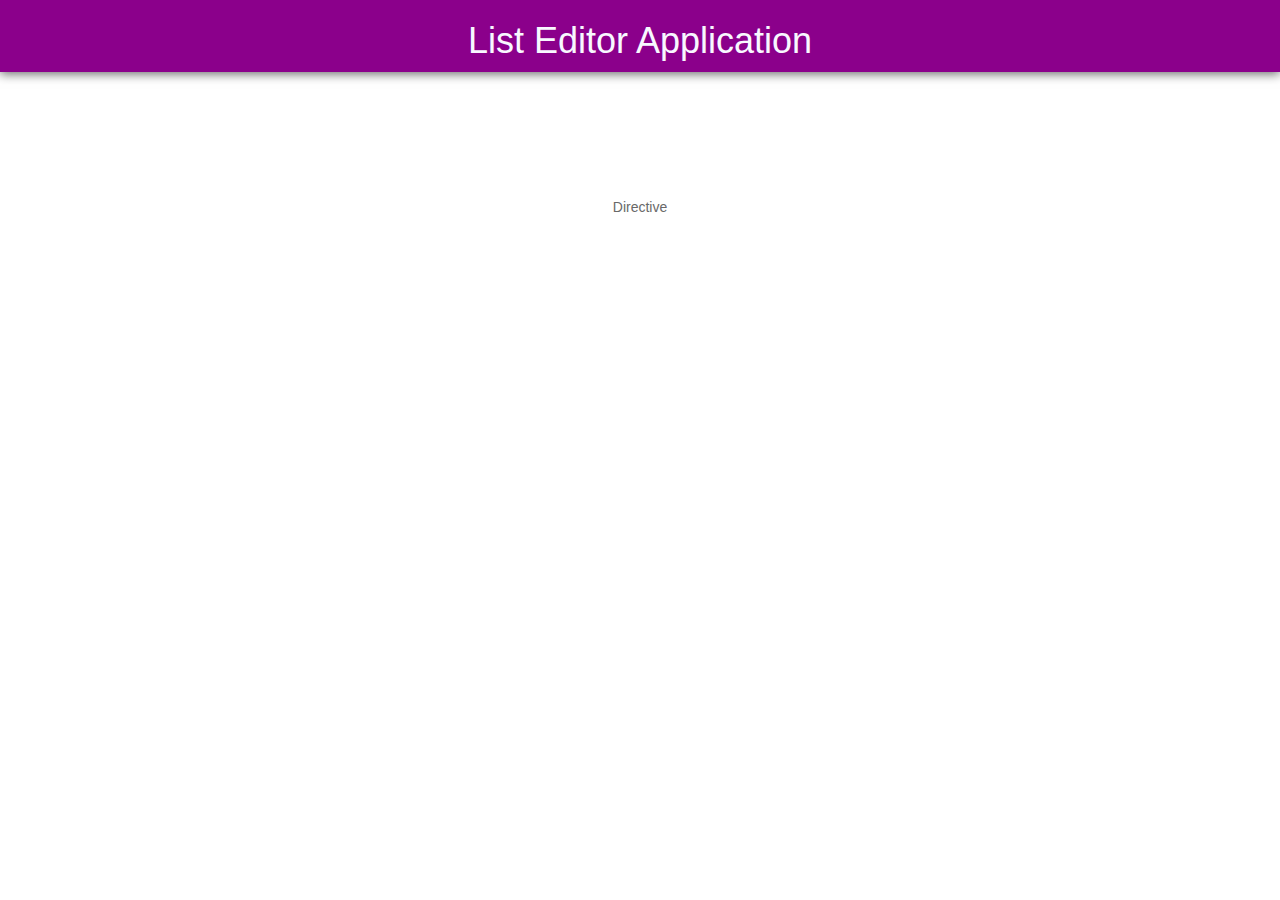
<file: index.html>
<!DOCTYPE html>
<html>
<head>
    <meta charset="utf-8">
    <meta name="viewport" content="width=device-width, initial-scale=1.0">
    <title>List Editor</title>
    <link rel="stylesheet" href="css/app.css">
    <link rel="stylesheet" href="https://maxcdn.bootstrapcdn.com/bootstrap/3.3.7/css/bootstrap.min.css">
<!--     <link rel="stylesheet" type="text/css" href="https://maxcdn.bootstrapcdn.com/font-awesome/4.6.3/css/font-awesome.min.css"> -->
<!--     <script src="https://ajax.googleapis.com/ajax/libs/angularjs/1.6.3/angular.min.js"></script> -->
    <script src="vendor/angular/angular.js"></script>
    <script src="vendor/angular-ui-router/release/angular-ui-router.js"></script>
</head>
<body ng-app="test">

        <section class="header">
            <p>List Editor Application </p>
        </section>
        <section class="container-fluid" ng-controller="defaultCtrl">
            <div class="container">

                <div ui-view>
<!--                     <i class="fa fa-spinner fa-spin fa-2x"></i> -->
                    Loading...
                </div>

            </div>
        </section>

        <script src="app/app.js"></script>
        <script src="app/controllers/controller.default.js"></script>
        <script src="app/services/service.localStorage.js"></script>
        <script src="app/directives/directive.list.js"></script>
        <script src="app/directives/directive.form.js"></script>
        <script src="vendor/jquery/jquery-3.2.0.min.js"></script>
</body>
</html>
</file>
<file: css/app.css>
body {
  font-family: "Quicksand", sans-serif;
  text-align: center; }

.header {
  margin: 0;
  background-color: darkmagenta;
  font-family: "Segoe UI Light", SansSerif, "Quicksand", sans-serif;
  font-size: 27pt;
  color: ghostwhite;
  padding: 15px 0;
  box-shadow: 0 2px 10px dimgrey;
  height: 72px; }

@media screen and (max-width: 1000px) {
  .header {
    font-size: 60pt;
    height: 150px; }

  .container {
    font-size: 24pt;
    top: 25px !important; }

  button {
    font-size: 28pt !important; }

  p.head-text {
    font-size: 34pt !important; }

  .control {
    top: 0 !important; }

  .form-body {
    top: 25px !important; }

  .form-controll {
    top: 50px !important; } }
.container {
  position: relative;
  top: 125px;
  color: dimgrey;
  width: 600px !important; }

p.head-text {
  font-size: 14pt; }

.control {
  position: relative;
  top: 50px; }

.control a, td a, div a {
  color: dimgrey;
  text-decoration: none; }

.control a:hover, .container p, td a:hover, div a:hover {
  color: darkmagenta; }

td:first-child {
  width: 550px !important;
  text-align: left; }

td:first-child:hover {
  color: dimgrey;
  text-decoration: none;
  cursor: default; }

td:hover {
  color: darkmagenta;
  text-decoration: underline;
  cursor: pointer; }

.form-body {
  position: relative;
  top: 85px;
  width: 500px; }

.form-controll {
  position: relative;
  top: 145px; }

div a:hover {
  cursor: pointer; }
</file>
